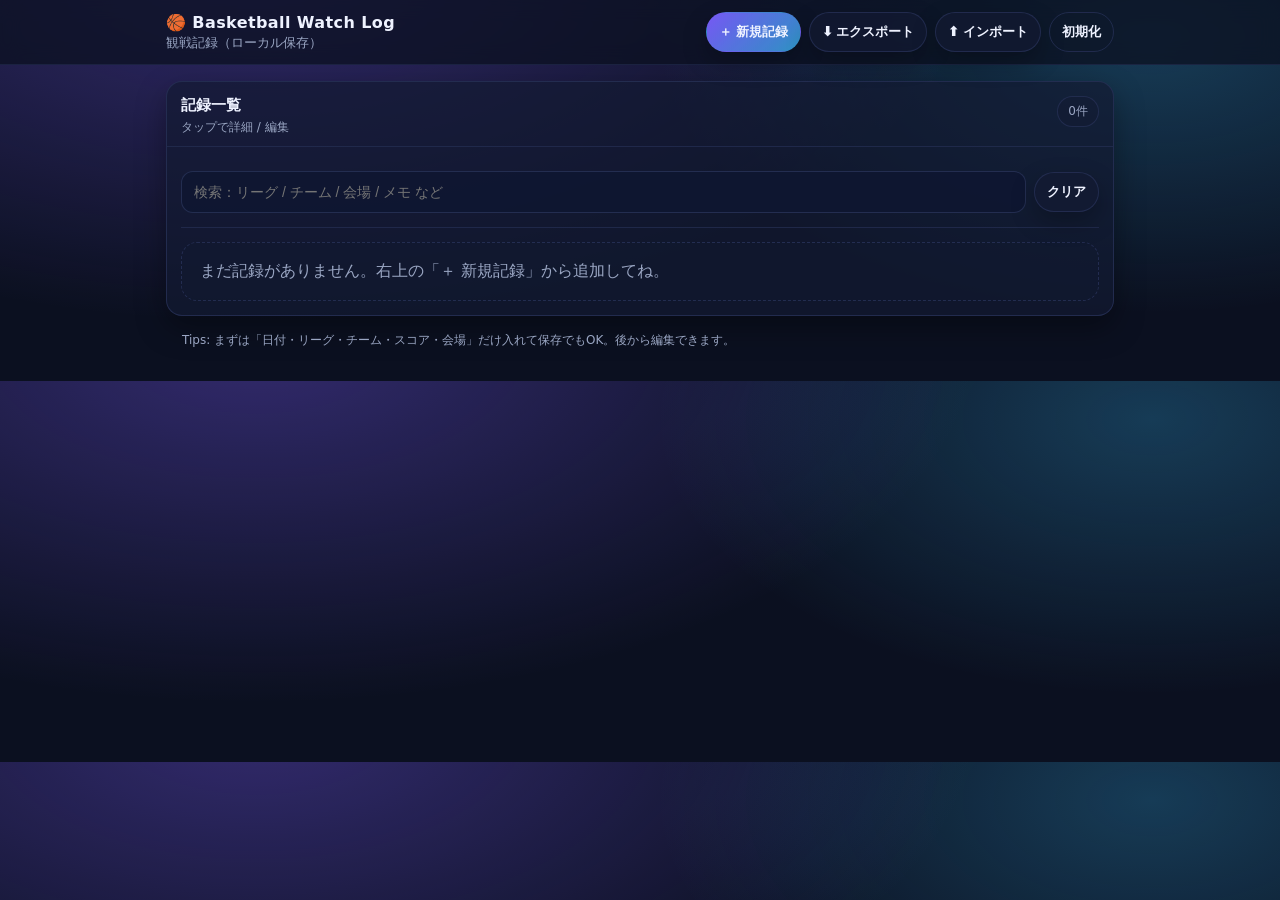
<file: docs/v1.01/index.html>
<!doctype html>
<html lang="ja">
<head>
  <meta charset="utf-8" />
  <meta name="viewport" content="width=device-width, initial-scale=1" />
  <title>Basketball Watch Log</title>
  <style>
    :root{
      --bg:#0b1020; --card:#131a33; --muted:#9aa6c3; --text:#eef2ff;
      --accent:#7c5cff; --danger:#ff4d6d; --ok:#38bdf8; --line:#263055;
      --input:#0f1731;
      --radius:16px;
      --shadow: 0 12px 30px rgba(0,0,0,.35);
      --w: 980px;
    }
    *{box-sizing:border-box}
    body{
      margin:0; font-family: ui-sans-serif, system-ui, -apple-system, Segoe UI, Roboto, "Hiragino Kaku Gothic ProN", "Noto Sans JP", "Yu Gothic", sans-serif;
      background: radial-gradient(1200px 600px at 20% -10%, rgba(124,92,255,.35), transparent 60%),
                  radial-gradient(900px 500px at 90% 10%, rgba(56,189,248,.25), transparent 55%),
                  var(--bg);
      color:var(--text);
    }
    a{color:inherit}
    .wrap{max-width:var(--w); margin:0 auto; padding:16px}
    header{
      position:sticky; top:0; z-index:10;
      backdrop-filter: blur(10px);
      background: rgba(11,16,32,.75);
      border-bottom: 1px solid rgba(38,48,85,.55);
    }
    .topbar{
      display:flex; align-items:center; justify-content:space-between;
      gap:12px; padding:12px 16px; max-width:var(--w); margin:0 auto;
    }
    .brand{display:flex; flex-direction:column; gap:2px}
    .brand h1{font-size:16px; margin:0; letter-spacing:.4px}
    .brand small{color:var(--muted)}
    .actions{display:flex; gap:8px; flex-wrap:wrap; justify-content:flex-end}
    .btn{
      border:1px solid rgba(38,48,85,.8);
      background: rgba(19,26,51,.7);
      color: var(--text);
      padding:10px 12px;
      border-radius: 999px;
      cursor:pointer;
      font-weight:600;
      box-shadow: 0 10px 24px rgba(0,0,0,.25);
      transition: transform .06s ease, background .15s ease, border-color .15s ease;
      display:inline-flex; align-items:center; gap:8px;
      user-select:none;
    }
    .btn:hover{background: rgba(19,26,51,.95); border-color: rgba(124,92,255,.6)}
    .btn:active{transform: translateY(1px)}
    .btn.primary{
      background: linear-gradient(135deg, rgba(124,92,255,.95), rgba(56,189,248,.75));
      border-color: transparent;
    }
    .btn.danger{border-color: rgba(255,77,109,.6)}
    .btn.ghost{background: transparent; box-shadow:none}
    .pill{
      display:inline-flex; gap:8px; align-items:center;
      padding:6px 10px; border-radius:999px;
      border:1px solid rgba(38,48,85,.8);
      background: rgba(19,26,51,.5);
      color: var(--muted); font-size:12px;
    }
    .grid{display:grid; gap:12px}
    .card{
      background: rgba(19,26,51,.7);
      border:1px solid rgba(38,48,85,.85);
      border-radius: var(--radius);
      box-shadow: var(--shadow);
      overflow:hidden;
    }
    .card .hd{
      padding:14px 14px 10px;
      border-bottom:1px solid rgba(38,48,85,.7);
      display:flex; align-items:flex-start; justify-content:space-between; gap:10px;
    }
    .card .hd .title{display:flex; flex-direction:column; gap:4px}
    .card .hd h2{margin:0; font-size:15px}
    .card .hd .meta{color:var(--muted); font-size:12px}
    .card .bd{padding:14px}
    .empty{
      padding:18px; color: var(--muted);
      border: 1px dashed rgba(38,48,85,.9);
      border-radius: var(--radius);
      background: rgba(19,26,51,.35);
    }

    .list{
      display:grid;
      grid-template-columns: 1fr;
      gap:12px;
    }
    @media(min-width: 780px){
      .list{grid-template-columns: 1fr 1fr;}
    }

    .row{display:grid; gap:10px}
    @media(min-width: 680px){
      .row.cols2{grid-template-columns: 1fr 1fr}
      .row.cols3{grid-template-columns: 1fr 1fr 1fr}
    }
    label{display:flex; flex-direction:column; gap:6px; font-size:12px; color: var(--muted)}
    input, select, textarea{
      width:100%;
      background: rgba(15,23,49,.9);
      color: var(--text);
      border:1px solid rgba(38,48,85,.9);
      border-radius: 12px;
      padding:12px 12px;
      outline:none;
      font-size:14px;
    }
    textarea{min-height: 96px; resize: vertical}
    input:focus, select:focus, textarea:focus{border-color: rgba(124,92,255,.85); box-shadow: 0 0 0 3px rgba(124,92,255,.18)}
    .sectionTitle{
      margin: 18px 0 10px;
      font-size: 13px;
      color: var(--text);
      letter-spacing: .2px;
      display:flex; align-items:center; gap:10px;
    }
    .sectionTitle:before{
      content:"";
      width:10px; height:10px; border-radius: 3px;
      background: rgba(124,92,255,.9);
      box-shadow: 0 0 0 3px rgba(124,92,255,.18);
      flex: 0 0 auto;
    }
    .hr{height:1px; background: rgba(38,48,85,.7); margin:14px 0}
    .kvs{display:grid; gap:10px}
    .kv{
      border:1px solid rgba(38,48,85,.7);
      border-radius: 14px;
      padding:12px;
      background: rgba(15,23,49,.55);
    }
    .kv .k{color:var(--muted); font-size:12px}
    .kv .v{margin-top:6px; font-size:14px; white-space:pre-wrap}
    .table{
      width:100%;
      border-collapse: separate;
      border-spacing:0;
      overflow:hidden;
      border-radius: 14px;
      border:1px solid rgba(38,48,85,.8);
      background: rgba(15,23,49,.45);
    }
    .table th, .table td{
      padding:10px;
      border-bottom:1px solid rgba(38,48,85,.6);
      font-size:13px;
      text-align:left;
      vertical-align:top;
    }
    .table th{color:var(--muted); font-weight:700}
    .table tr:last-child td{border-bottom:none}
    .table input{padding:10px; border-radius:12px}
    .small{font-size:12px; color: var(--muted)}
    .right{display:flex; justify-content:flex-end; gap:8px; flex-wrap:wrap}
    .hide{display:none !important}
    footer{padding:18px 0 26px; color: var(--muted); font-size:12px}

    .search{
      display:flex; gap:8px; align-items:center;
      margin-top: 10px;
    }
    .search input{flex:1}
    .tag{display:inline-flex; align-items:center; gap:6px; font-size:12px; color:var(--muted)}
    .dot{width:8px; height:8px; border-radius:999px; background: rgba(56,189,248,.9); box-shadow: 0 0 0 3px rgba(56,189,248,.14)}
    .dot.win{background: rgba(56,189,248,.9)}
    .dot.lose{background: rgba(255,77,109,.9); box-shadow: 0 0 0 3px rgba(255,77,109,.14)}
    .dot.draw{background: rgba(250,204,21,.9); box-shadow: 0 0 0 3px rgba(250,204,21,.14)}
  </style>
</head>
<body>
<header>
  <div class="topbar">
    <div class="brand">
      <h1>🏀 Basketball Watch Log</h1>
      <small>観戦記録（ローカル保存）</small>
    </div>
    <div class="actions">
      <button class="btn primary" id="btnNew">＋ 新規記録</button>
      <button class="btn" id="btnExport">⬇︎ エクスポート</button>
      <button class="btn" id="btnImport">⬆︎ インポート</button>
      <button class="btn ghost" id="btnReset">初期化</button>
    </div>
  </div>
</header>

<main class="wrap">
  <!-- LIST -->
  <section id="viewList">
    <div class="card">
      <div class="hd">
        <div class="title">
          <h2>記録一覧</h2>
          <div class="meta">タップで詳細 / 編集</div>
        </div>
        <span class="pill" id="countPill">0件</span>
      </div>
      <div class="bd">
        <div class="search">
          <input id="q" type="search" placeholder="検索：リーグ / チーム / 会場 / メモ など" />
          <button class="btn" id="btnClearQ">クリア</button>
        </div>
        <div class="hr"></div>
        <div id="list" class="list"></div>
        <div id="empty" class="empty hide">
          まだ記録がありません。右上の「＋ 新規記録」から追加してね。
        </div>
      </div>
    </div>
  </section>

  <!-- DETAIL -->
  <section id="viewDetail" class="hide">
    <div class="card">
      <div class="hd">
        <div class="title">
          <h2 id="detailTitle">詳細</h2>
          <div class="meta" id="detailMeta"></div>
        </div>
        <div class="right">
          <button class="btn" id="btnBack">← 戻る</button>
          <button class="btn" id="btnEdit">編集</button>
          <button class="btn danger" id="btnDelete">削除</button>
        </div>
      </div>
      <div class="bd" id="detailBody"></div>
    </div>
  </section>

  <!-- FORM -->
  <section id="viewForm" class="hide">
    <div class="card">
      <div class="hd">
        <div class="title">
          <h2 id="formTitle">新規記録</h2>
          <div class="meta">1〜2画面MVP：追加 / 一覧 / 詳細（ローカル保存）</div>
        </div>
        <div class="right">
          <button class="btn" id="btnCancel">キャンセル</button>
          <button class="btn primary" id="btnSave">保存</button>
        </div>
      </div>
      <div class="bd">
        <div class="sectionTitle">基本情報</div>
        <div class="row cols2">
          <label>試合日・時間
            <input id="f_dateTime" type="datetime-local" />
          </label>
          <label>大会名・リーグ
            <input id="f_league" type="text" placeholder="例：B.LEAGUE / NBA / Wリーグ など" />
          </label>
        </div>
        <div class="row cols2">
          <label>ホームチーム
            <input id="f_homeTeam" type="text" placeholder="例：千葉ジェッツ" />
          </label>
          <label>アウェイチーム
            <input id="f_awayTeam" type="text" placeholder="例：琉球ゴールデンキングス" />
          </label>
        </div>
        <div class="row cols2">
          <label>会場名
            <input id="f_venue" type="text" placeholder="例：LaLa arena TOKYO-BAY" />
          </label>
          <label>座席
            <input id="f_seat" type="text" placeholder="例：2階 S席 12列 8番" />
          </label>
        </div>

        <div class="hr"></div>
        <div class="sectionTitle">試合結果</div>
        <div class="row cols3">
          <label>最終スコア（ホーム）
            <input id="f_finalHome" type="number" inputmode="numeric" min="0" placeholder="例：82" />
          </label>
          <label>最終スコア（アウェイ）
            <input id="f_finalAway" type="number" inputmode="numeric" min="0" placeholder="例：78" />
          </label>
          <label>勝敗（自動）
            <input id="f_result" type="text" readonly placeholder="スコア入力で自動" />
          </label>
        </div>

        <div class="small">クォーター別得点（空欄OK）</div>
        <table class="table" id="quartersTable">
          <thead>
            <tr>
              <th style="width:90px">Q</th>
              <th>ホーム</th>
              <th>アウェイ</th>
              <th style="width:120px">操作</th>
            </tr>
          </thead>
          <tbody id="quartersBody"></tbody>
        </table>
        <div style="margin-top:10px" class="right">
          <button class="btn" id="btnAddOT">＋ 延長(OT)追加</button>
        </div>

        <div class="hr"></div>
        <div class="sectionTitle">注目選手のスタッツ</div>
        <div class="small">最低限は「名前だけ」でもOK（PTS/REB/ASTは空欄OK）</div>
        <table class="table" id="playersTable" style="margin-top:10px">
          <thead>
            <tr>
              <th>選手名</th>
              <th style="width:120px">チーム</th>
              <th style="width:90px">PTS</th>
              <th style="width:90px">REB</th>
              <th style="width:90px">AST</th>
              <th>メモ</th>
              <th style="width:120px">操作</th>
            </tr>
          </thead>
          <tbody id="playersBody"></tbody>
        </table>
        <div style="margin-top:10px" class="right">
          <button class="btn" id="btnAddPlayer">＋ 選手追加</button>
        </div>

        <div class="hr"></div>
        <div class="sectionTitle">試合内容のメモ</div>
        <div class="row">
          <label>試合の展開（逆転、接戦など）
            <textarea id="f_flow" placeholder="例：前半ビハインドから3Qで逆転、終盤は1点差の攻防…"></textarea>
          </label>
          <label>印象に残ったプレー
            <textarea id="f_play" placeholder="例：残り10秒のクラッチスリー、ブロックからの速攻…"></textarea>
          </label>
          <label>自分の選ぶMVP
            <input id="f_mvp" type="text" placeholder="例：#12 〇〇（理由も書くなら上のメモへ）" />
          </label>
        </div>

        <div class="hr"></div>
        <div class="sectionTitle">会場の雰囲気・体験</div>
        <div class="row">
          <label>アリーナグルメ
            <textarea id="f_food" placeholder="例：唐揚げ丼、クラフトビール…"></textarea>
          </label>
          <label>演出・イベント
            <textarea id="f_event" placeholder="例：入場演出が派手、ハーフタイム企画…"></textarea>
          </label>
          <label>応援の様子
            <textarea id="f_cheer" placeholder="例：コールが熱い、アウェイブースター多め…"></textarea>
          </label>
          <label>同行者・備考
            <textarea id="f_note" placeholder="例：家族と、雨で移動大変、次は早めに入場…"></textarea>
          </label>
        </div>

        <div class="hr"></div>
        <div class="small">※ 保存先はブラウザ内（localStorage）です。端末やブラウザを変えると見えません。必要ならエクスポートを使ってね。</div>
      </div>
    </div>
  </section>

  <footer class="wrap">
    <div>Tips: まずは「日付・リーグ・チーム・スコア・会場」だけ入れて保存でもOK。後から編集できます。</div>
  </footer>
</main>

<script>
  // ===== Storage =====
  const STORAGE_KEY = "bb_watchlog_v1";

  function loadRecords() {
    try {
      const raw = localStorage.getItem(STORAGE_KEY);
      const data = raw ? JSON.parse(raw) : [];
      return Array.isArray(data) ? data : [];
    } catch {
      return [];
    }
  }
  function saveRecords(records) {
    localStorage.setItem(STORAGE_KEY, JSON.stringify(records));
  }

  function uid() {
    if (crypto && crypto.randomUUID) return crypto.randomUUID();
    return "id_" + Math.random().toString(16).slice(2) + Date.now().toString(16);
  }

  function fmtDateTime(iso) {
    if (!iso) return "";
    const d = new Date(iso);
    if (Number.isNaN(d.getTime())) return iso;
    const pad = (n)=> String(n).padStart(2,"0");
    return `${d.getFullYear()}/${pad(d.getMonth()+1)}/${pad(d.getDate())} ${pad(d.getHours())}:${pad(d.getMinutes())}`;
  }

  function computeResult(finalHome, finalAway, homeTeam, awayTeam) {
    const h = Number(finalHome);
    const a = Number(finalAway);
    if (!Number.isFinite(h) || !Number.isFinite(a)) return "";
    if (h > a) return `ホーム勝ち（${homeTeam || "HOME"}）`;
    if (h < a) return `アウェイ勝ち（${awayTeam || "AWAY"}）`;
    return "引き分け";
  }

  // ===== UI refs =====
  const viewList = document.getElementById("viewList");
  const viewDetail = document.getElementById("viewDetail");
  const viewForm = document.getElementById("viewForm");

  const listEl = document.getElementById("list");
  const emptyEl = document.getElementById("empty");
  const countPill = document.getElementById("countPill");
  const qEl = document.getElementById("q");

  const detailTitle = document.getElementById("detailTitle");
  const detailMeta = document.getElementById("detailMeta");
  const detailBody = document.getElementById("detailBody");

  const formTitle = document.getElementById("formTitle");

  // form fields
  const f_dateTime = document.getElementById("f_dateTime");
  const f_league = document.getElementById("f_league");
  const f_homeTeam = document.getElementById("f_homeTeam");
  const f_awayTeam = document.getElementById("f_awayTeam");
  const f_venue = document.getElementById("f_venue");
  const f_seat = document.getElementById("f_seat");

  const f_finalHome = document.getElementById("f_finalHome");
  const f_finalAway = document.getElementById("f_finalAway");
  const f_result = document.getElementById("f_result");

  const f_flow = document.getElementById("f_flow");
  const f_play = document.getElementById("f_play");
  const f_mvp = document.getElementById("f_mvp");

  const f_food = document.getElementById("f_food");
  const f_event = document.getElementById("f_event");
  const f_cheer = document.getElementById("f_cheer");
  const f_note = document.getElementById("f_note");

  // dynamic tables
  const quartersBody = document.getElementById("quartersBody");
  const playersBody = document.getElementById("playersBody");

  // buttons
  document.getElementById("btnNew").addEventListener("click", () => openFormForNew());
  document.getElementById("btnBack").addEventListener("click", () => show("list"));
  document.getElementById("btnCancel").addEventListener("click", () => show("list"));
  document.getElementById("btnSave").addEventListener("click", () => onSave());
  document.getElementById("btnEdit").addEventListener("click", () => openFormForEdit(currentId));
  document.getElementById("btnDelete").addEventListener("click", () => onDelete(currentId));
  document.getElementById("btnAddOT").addEventListener("click", () => addQuarterRow(nextOTLabel()));
  document.getElementById("btnAddPlayer").addEventListener("click", () => addPlayerRow());
  document.getElementById("btnExport").addEventListener("click", exportJSON);
  document.getElementById("btnImport").addEventListener("click", importJSON);
  document.getElementById("btnReset").addEventListener("click", resetAll);

  document.getElementById("btnClearQ").addEventListener("click", () => {
    qEl.value = "";
    renderList();
  });
  qEl.addEventListener("input", renderList);

  f_finalHome.addEventListener("input", () => {
    f_result.value = computeResult(f_finalHome.value, f_finalAway.value, f_homeTeam.value, f_awayTeam.value);
  });
  f_finalAway.addEventListener("input", () => {
    f_result.value = computeResult(f_finalHome.value, f_finalAway.value, f_homeTeam.value, f_awayTeam.value);
  });
  f_homeTeam.addEventListener("input", () => {
    f_result.value = computeResult(f_finalHome.value, f_finalAway.value, f_homeTeam.value, f_awayTeam.value);
  });
  f_awayTeam.addEventListener("input", () => {
    f_result.value = computeResult(f_finalHome.value, f_finalAway.value, f_homeTeam.value, f_awayTeam.value);
  });

  // ===== State =====
  let records = loadRecords();
  let currentId = null;

  // ===== Routing-ish =====
  function show(which){
    viewList.classList.toggle("hide", which !== "list");
    viewDetail.classList.toggle("hide", which !== "detail");
    viewForm.classList.toggle("hide", which !== "form");
    if (which === "list") renderList();
  }

  // ===== Quarters =====
  function resetQuarters() {
    quartersBody.innerHTML = "";
    ["Q1","Q2","Q3","Q4"].forEach(q => addQuarterRow(q));
  }
  function nextOTLabel(){
    const labels = [...quartersBody.querySelectorAll("tr")].map(tr => tr.dataset.label);
    const otCount = labels.filter(x => x && x.startsWith("OT")).length;
    return "OT" + (otCount + 1);
  }
  function addQuarterRow(label, homeVal = "", awayVal = "", removable = false){
    const tr = document.createElement("tr");
    tr.dataset.label = label;

    tr.innerHTML = `
      <td><strong>${label}</strong></td>
      <td><input type="number" min="0" inputmode="numeric" placeholder="-" value="${homeVal ?? ""}"></td>
      <td><input type="number" min="0" inputmode="numeric" placeholder="-" value="${awayVal ?? ""}"></td>
      <td></td>
    `;
    const tdOps = tr.querySelector("td:last-child");

    if (label.startsWith("OT")) removable = true;

    if (removable){
      const btn = document.createElement("button");
      btn.className = "btn";
      btn.textContent = "削除";
      btn.addEventListener("click", () => tr.remove());
      tdOps.appendChild(btn);
    } else {
      tdOps.innerHTML = `<span class="small">固定</span>`;
    }
    quartersBody.appendChild(tr);
  }
  function readQuarters(){
    const rows = [...quartersBody.querySelectorAll("tr")];
    return rows.map(tr => {
      const [homeInput, awayInput] = tr.querySelectorAll("input");
      const home = homeInput.value === "" ? null : Number(homeInput.value);
      const away = awayInput.value === "" ? null : Number(awayInput.value);
      return { label: tr.dataset.label, home, away };
    });
  }
  function fillQuarters(qs){
    quartersBody.innerHTML = "";
    // ensure Q1-4 exist first
    const base = ["Q1","Q2","Q3","Q4"];
    const map = new Map((qs||[]).map(x => [x.label, x]));
    base.forEach(label => {
      const x = map.get(label) || {};
      addQuarterRow(label, x.home ?? "", x.away ?? "", false);
    });
    // append OTs if any
    (qs||[]).filter(x => x.label && x.label.startsWith("OT")).forEach(x => {
      addQuarterRow(x.label, x.home ?? "", x.away ?? "", true);
    });
  }

  // ===== Players =====
  function resetPlayers(){
    playersBody.innerHTML = "";
    addPlayerRow();
  }
  function addPlayerRow(p = {}){
    const tr = document.createElement("tr");
    tr.innerHTML = `
      <td><input type="text" placeholder="例：#2 〇〇" value="${esc(p.name)}"></td>
      <td>
        <select>
          <option value="">-</option>
          <option value="home">ホーム</option>
          <option value="away">アウェイ</option>
          <option value="other">その他</option>
        </select>
      </td>
      <td><input type="number" min="0" inputmode="numeric" placeholder="-" value="${numOrEmpty(p.pts)}"></td>
      <td><input type="number" min="0" inputmode="numeric" placeholder="-" value="${numOrEmpty(p.reb)}"></td>
      <td><input type="number" min="0" inputmode="numeric" placeholder="-" value="${numOrEmpty(p.ast)}"></td>
      <td><input type="text" placeholder="例：ディフェンスが良かった" value="${esc(p.note)}"></td>
      <td></td>
    `;
    const sel = tr.querySelector("select");
    sel.value = p.team || "";
    const tdOps = tr.querySelector("td:last-child");
    const btn = document.createElement("button");
    btn.className = "btn";
    btn.textContent = "削除";
    btn.addEventListener("click", () => tr.remove());
    tdOps.appendChild(btn);
    playersBody.appendChild(tr);
  }
  function readPlayers(){
    const rows = [...playersBody.querySelectorAll("tr")];
    return rows.map(tr => {
      const inputs = tr.querySelectorAll("input");
      const sel = tr.querySelector("select");
      const name = inputs[0].value.trim();
      const team = sel.value;
      const pts = inputs[1].value === "" ? null : Number(inputs[1].value);
      const reb = inputs[2].value === "" ? null : Number(inputs[2].value);
      const ast = inputs[3].value === "" ? null : Number(inputs[3].value);
      const note = inputs[4].value.trim();
      return { name, team, pts, reb, ast, note };
    }).filter(p => p.name !== "" || p.note !== "" || p.pts != null || p.reb != null || p.ast != null);
  }
  function fillPlayers(ps){
    playersBody.innerHTML = "";
    (ps && ps.length ? ps : [{}]).forEach(p => addPlayerRow(p));
  }

  // ===== CRUD =====
  function openFormForNew(){
    currentId = null;
    formTitle.textContent = "新規記録";
    clearForm();
    show("form");
  }

  function openFormForEdit(id){
    const rec = records.find(r => r.id === id);
    if (!rec) return;
    currentId = id;
    formTitle.textContent = "編集";
    fillForm(rec);
    show("form");
  }

  function clearForm(){
    // defaults
    f_dateTime.value = "";
    f_league.value = "";
    f_homeTeam.value = "";
    f_awayTeam.value = "";
    f_venue.value = "";
    f_seat.value = "";
    f_finalHome.value = "";
    f_finalAway.value = "";
    f_result.value = "";
    f_flow.value = "";
    f_play.value = "";
    f_mvp.value = "";
    f_food.value = "";
    f_event.value = "";
    f_cheer.value = "";
    f_note.value = "";
    resetQuarters();
    resetPlayers();
  }

  function fillForm(rec){
    f_dateTime.value = rec.dateTime || "";
    f_league.value = rec.league || "";
    f_homeTeam.value = rec.homeTeam || "";
    f_awayTeam.value = rec.awayTeam || "";
    f_venue.value = rec.venue || "";
    f_seat.value = rec.seat || "";

    f_finalHome.value = rec.finalHome ?? "";
    f_finalAway.value = rec.finalAway ?? "";
    f_result.value = rec.result || computeResult(rec.finalHome, rec.finalAway, rec.homeTeam, rec.awayTeam);

    fillQuarters(rec.quarters || []);
    fillPlayers(rec.players || []);

    f_flow.value = rec.flow || "";
    f_play.value = rec.play || "";
    f_mvp.value = rec.mvp || "";

    f_food.value = rec.food || "";
    f_event.value = rec.event || "";
    f_cheer.value = rec.cheer || "";
    f_note.value = rec.note || "";
  }

  function onSave(){
    const rec = readForm();
    if (!rec.homeTeam && !rec.awayTeam && !rec.league && !rec.dateTime){
      alert("最低でも「日付 or リーグ or チーム名」を入れるのがおすすめ！");
    }

    if (currentId){
      const idx = records.findIndex(r => r.id === currentId);
      if (idx >= 0){
        rec.id = currentId;
        rec.updatedAt = new Date().toISOString();
        records[idx] = rec;
      }
    } else {
      rec.id = uid();
      rec.createdAt = new Date().toISOString();
      rec.updatedAt = rec.createdAt;
      records.unshift(rec);
    }

    // sort: dateTime desc if available, else updatedAt desc
    records.sort((a,b) => (b.dateTime || b.updatedAt || "").localeCompare(a.dateTime || a.updatedAt || ""));

    saveRecords(records);
    currentId = rec.id;
    openDetail(rec.id);
  }

  function readForm(){
    const finalHome = f_finalHome.value === "" ? null : Number(f_finalHome.value);
    const finalAway = f_finalAway.value === "" ? null : Number(f_finalAway.value);
    const homeTeam = f_homeTeam.value.trim();
    const awayTeam = f_awayTeam.value.trim();

    const rec = {
      id: null,
      dateTime: f_dateTime.value,
      league: f_league.value.trim(),
      homeTeam,
      awayTeam,
      venue: f_venue.value.trim(),
      seat: f_seat.value.trim(),

      finalHome,
      finalAway,
      result: computeResult(finalHome, finalAway, homeTeam, awayTeam),
      quarters: readQuarters(),
      players: readPlayers(),

      flow: f_flow.value.trim(),
      play: f_play.value.trim(),
      mvp: f_mvp.value.trim(),

      food: f_food.value.trim(),
      event: f_event.value.trim(),
      cheer: f_cheer.value.trim(),
      note: f_note.value.trim(),

      createdAt: null,
      updatedAt: null
    };
    return rec;
  }

  function onDelete(id){
    const rec = records.find(r => r.id === id);
    if (!rec) return;
    if (!confirm("この記録を削除しますか？")) return;
    records = records.filter(r => r.id !== id);
    saveRecords(records);
    currentId = null;
    show("list");
  }

  // ===== Render list/detail =====
  function renderList(){
    const q = (qEl.value || "").trim().toLowerCase();
    const filtered = records.filter(r => {
      if (!q) return true;
      const blob = [
        r.league, r.homeTeam, r.awayTeam, r.venue, r.seat,
        r.flow, r.play, r.mvp, r.food, r.event, r.cheer, r.note
      ].join(" ").toLowerCase();
      return blob.includes(q);
    });

    countPill.textContent = `${filtered.length}件`;
    listEl.innerHTML = "";
    emptyEl.classList.toggle("hide", filtered.length !== 0);

    filtered.forEach(r => {
      const matchup = `${r.homeTeam || "HOME"} vs ${r.awayTeam || "AWAY"}`;
      const score = (r.finalHome != null && r.finalAway != null) ? `${r.finalHome} - ${r.finalAway}` : "—";
      const dt = fmtDateTime(r.dateTime) || "日付未設定";
      const venue = r.venue || "会場未設定";
      const league = r.league || "リーグ未設定";

      const dotClass = (r.finalHome == null || r.finalAway == null) ? "draw"
        : (r.finalHome > r.finalAway ? "win" : (r.finalHome < r.finalAway ? "lose" : "draw"));

      const card = document.createElement("div");
      card.className = "card";
      card.style.cursor = "pointer";
      card.innerHTML = `
        <div class="hd">
          <div class="title">
            <h2>${esc(matchup)}</h2>
            <div class="meta">${esc(dt)} ・ ${esc(league)}</div>
          </div>
          <span class="pill"><span class="dot ${dotClass}"></span>${esc(score)}</span>
        </div>
        <div class="bd">
          <div class="tag"><span class="dot" style="opacity:.35"></span><span>${esc(venue)}</span></div>
          ${r.mvp ? `<div class="small" style="margin-top:8px">MVP: ${esc(r.mvp)}</div>` : `<div class="small" style="margin-top:8px">メモ: 未入力</div>`}
        </div>
      `;
      card.addEventListener("click", () => openDetail(r.id));
      listEl.appendChild(card);
    });
  }

  function openDetail(id){
    const rec = records.find(r => r.id === id);
    if (!rec) return;
    currentId = id;

    const matchup = `${rec.homeTeam || "HOME"} vs ${rec.awayTeam || "AWAY"}`;
    const score = (rec.finalHome != null && rec.finalAway != null) ? `${rec.finalHome} - ${rec.finalAway}` : "—";
    detailTitle.textContent = matchup;
    detailMeta.textContent = `${fmtDateTime(rec.dateTime) || "日付未設定"} ・ ${rec.league || "リーグ未設定"} ・ ${score}`;

    detailBody.innerHTML = `
      ${kvGrid("基本情報", [
        ["会場", rec.venue || "—"],
        ["座席", rec.seat || "—"],
      ])}
      ${kvGrid("試合結果", [
        ["勝敗", rec.result || "—"],
        ["最終スコア", score],
      ])}
      ${quartersView(rec)}
      ${playersView(rec)}
      ${kvGrid("試合内容のメモ", [
        ["試合の展開", rec.flow || "—"],
        ["印象に残ったプレー", rec.play || "—"],
        ["自分の選ぶMVP", rec.mvp || "—"],
      ])}
      ${kvGrid("会場の雰囲気・体験", [
        ["アリーナグルメ", rec.food || "—"],
        ["演出・イベント", rec.event || "—"],
        ["応援の様子", rec.cheer || "—"],
        ["同行者・備考", rec.note || "—"],
      ])}
      <div class="hr"></div>
      <div class="small">更新: ${fmtDateTime(rec.updatedAt) || "—"}</div>
    `;

    show("detail");
  }

  function kvGrid(title, items){
    const cells = items.map(([k,v]) => `
      <div class="kv">
        <div class="k">${esc(k)}</div>
        <div class="v">${esc(v)}</div>
      </div>
    `).join("");
    return `
      <div class="sectionTitle">${esc(title)}</div>
      <div class="kvs">${cells}</div>
      <div class="hr"></div>
    `;
  }

  function quartersView(rec){
    const qs = (rec.quarters || []).filter(x => x && x.label);
    const any = qs.some(x => x.home != null || x.away != null);
    if (!any) return "";
    const rows = qs.map(x => `
      <tr>
        <td><strong>${esc(x.label)}</strong></td>
        <td>${x.home == null ? "—" : esc(String(x.home))}</td>
        <td>${x.away == null ? "—" : esc(String(x.away))}</td>
      </tr>
    `).join("");
    return `
      <div class="sectionTitle">クォーター別得点</div>
      <table class="table">
        <thead><tr><th style="width:90px">Q</th><th>ホーム</th><th>アウェイ</th></tr></thead>
        <tbody>${rows}</tbody>
      </table>
      <div class="hr"></div>
    `;
  }

  function playersView(rec){
    const ps = (rec.players || []);
    if (!ps.length) return "";
    const rows = ps.map(p => `
      <tr>
        <td>${esc(p.name || "—")}</td>
        <td>${esc(teamLabel(p.team))}</td>
        <td>${p.pts == null ? "—" : esc(String(p.pts))}</td>
        <td>${p.reb == null ? "—" : esc(String(p.reb))}</td>
        <td>${p.ast == null ? "—" : esc(String(p.ast))}</td>
        <td>${esc(p.note || "")}</td>
      </tr>
    `).join("");
    return `
      <div class="sectionTitle">注目選手のスタッツ</div>
      <table class="table">
        <thead><tr>
          <th>選手名</th><th style="width:120px">チーム</th>
          <th style="width:90px">PTS</th><th style="width:90px">REB</th><th style="width:90px">AST</th>
          <th>メモ</th>
        </tr></thead>
        <tbody>${rows}</tbody>
      </table>
      <div class="hr"></div>
    `;
  }

  function teamLabel(v){
    if (v === "home") return "ホーム";
    if (v === "away") return "アウェイ";
    if (v === "other") return "その他";
    return "—";
  }

  function esc(s){
    return String(s ?? "").replace(/[&<>"']/g, (c) => ({
      "&":"&amp;","<":"&lt;",">":"&gt;",'"':"&quot;","'":"&#39;"
    }[c]));
  }
  function numOrEmpty(x){
    return (x == null || Number.isNaN(Number(x))) ? "" : String(x);
  }

  // ===== Export/Import =====
  function exportJSON(){
    const data = JSON.stringify(records, null, 2);
    const blob = new Blob([data], {type:"application/json"});
    const url = URL.createObjectURL(blob);
    const a = document.createElement("a");
    a.href = url;
    a.download = `basketball-watchlog-${new Date().toISOString().slice(0,10)}.json`;
    document.body.appendChild(a);
    a.click();
    a.remove();
    URL.revokeObjectURL(url);
  }

  function importJSON(){
    const input = document.createElement("input");
    input.type = "file";
    input.accept = "application/json";
    input.onchange = () => {
      const file = input.files && input.files[0];
      if (!file) return;
      const reader = new FileReader();
      reader.onload = () => {
        try{
          const arr = JSON.parse(reader.result);
          if (!Array.isArray(arr)) throw new Error("not array");
          // merge by id
          const map = new Map(records.map(r => [r.id, r]));
          arr.forEach(r => {
            if (!r || typeof r !== "object") return;
            if (!r.id) r.id = uid();
            map.set(r.id, r);
          });
          records = [...map.values()];
          records.sort((a,b) => (b.dateTime || b.updatedAt || "").localeCompare(a.dateTime || a.updatedAt || ""));
          saveRecords(records);
          show("list");
          alert("インポートしました！");
        } catch(e){
          alert("読み込みに失敗しました（JSON形式を確認してね）");
        }
      };
      reader.readAsText(file, "utf-8");
    };
    input.click();
  }

  function resetAll(){
    if (!confirm("全データを削除して初期化します。よろしいですか？")) return;
    records = [];
    saveRecords(records);
    show("list");
  }

  // ===== Init =====
  renderList();
  show("list");
</script>
</body>
</html>
</file>
